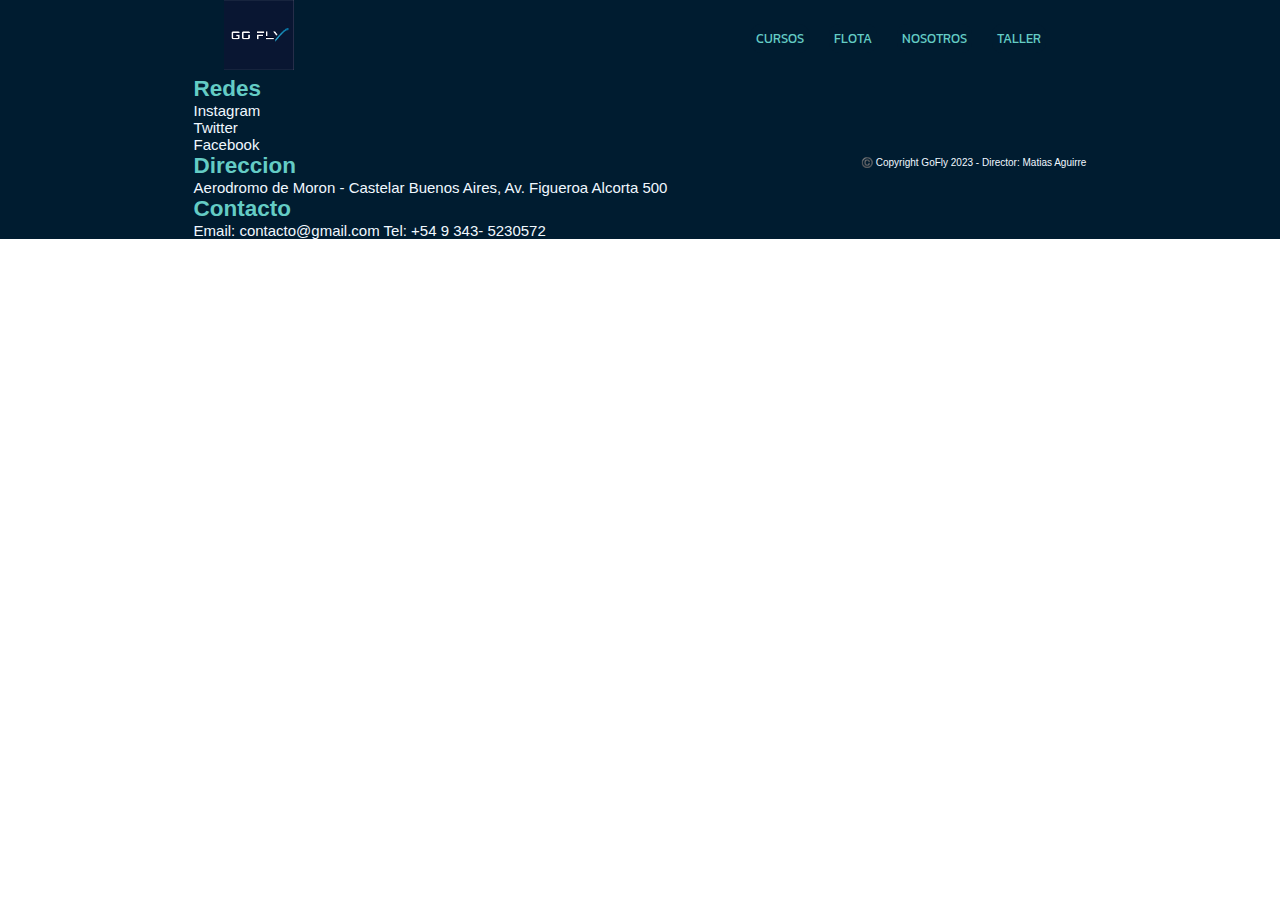
<file: pages/taller.html>
<!DOCTYPE html>
<html lang="en">
<head>
    <meta charset="UTF-8">
    <meta name="viewport" content="width=device-width, initial-scale=1.0">
    <link href="https://cdn.jsdelivr.net/npm/bootstrap@5.3.0/dist/css/bootstrap.min.css" rel="stylesheet" integrity="sha384-9ndCyUaIbzAi2FUVXJi0CjmCapSmO7SnpJef0486qhLnuZ2cdeRhO02iuK6FUUVM" crossorigin="anonymous">
    <link rel="shortcut icon" href="[data-uri]" type="image/x-icon">
    <link rel="stylesheet" href="../css/style.css">
    <title>Taller</title>
</head>
<body>
    <header class="header">
        <a href="../index.html">
            <img width="70px" src="[data-uri]" alt="logo">
        </a>
        <nav>
            <ul>
                <li><a class="hov" href="./cursos.html">Cursos</a></li>
                <li><a class="hov" href="./flota.html">Flota</a></li>
                <li><a class="hov" href="./nosotros.html">Nosotros</a></li>
                <li><a class="hov" href="./taller.html">Taller</a></li>
            </ul>
        </nav>
    </header>
    <footer class="footer">
        <div class="container text-center">
            <div class="row align-items-start">
              <div class="col">
                <h2>Redes</h2>
                <a href="#">Instagram</a>
                <a href="#">Twitter</a>
                <a href="#">Facebook</a>
              </div>
              <div class="col">
                <h2>Direccion</h2>
                Aerodromo de Moron - Castelar Buenos Aires, Av. Figueroa Alcorta 500
              </div>
              <div class="col">
                <h2>Contacto</h2>
                Email: contacto@gmail.com 
                Tel: +54 9 343- 5230572
              </div>
            </div>
          </div>
          <p>©️ Copyright GoFly 2023 - Director: Matias Aguirre</p>
    </footer>
    <script src="https://cdn.jsdelivr.net/npm/bootstrap@5.3.0/dist/js/bootstrap.bundle.min.js" integrity="sha384-geWF76RCwLtnZ8qwWowPQNguL3RmwHVBC9FhGdlKrxdiJJigb/j/68SIy3Te4Bkz" crossorigin="anonymous"></script>
</body>
</html>
</file>
<file: css/style.css>
@import url('https://fonts.googleapis.com/css2?family=Kanit&display=swap');
*{
    margin: 0;
    padding: 0;
    font-family: sans-serif;
}
/* ----HEADER---- */
.header{
    background-color: #001C30;
    display: flex;
    justify-content: space-around;
    align-items: center;
}
.header ul{
    list-style-type: none;
    text-transform: uppercase;
    margin: auto;
    display: flex;
    flex-direction: row;

}
.header li{
    font-size: 13px;
    padding: 5px;
    margin: 10px;
    background-color: #001C30;
    border-radius: 10px;
}
.header a{
    color: #64CCC5;
    font-family: 'Kanit', sans-serif;
    text-decoration: none
}
.hov:hover{
    background-color: #001C30;
    padding: 2px;
    font-weight: bold;
    text-decoration: none;
}
/* ----MAIN---- */
.main{
    background-color: #EEE3CB;
    background-image: url(https://i.pinimg.com/originals/6b/7f/d7/6b7fd734728e55e229cb06b79d12dd27.jpg);
    background-position: center;
    background-repeat: no-repeat;
    background-size: cover;
    display: flex;
    flex-direction: row;
    flex-wrap: wrap;
}
.main .container{
    display: flex;
    flex-direction: row;
    flex-wrap: wrap;
}
.main h1{
    color:#d0e6ed;
    font-size: 50px;
    margin: 5px;
    text-align: center;
    font-family: 'Kanit', sans-serif;
}
.main .tag{
    margin: 10px;
    text-decoration: none
}
.main small{
    background-color: #001C30;
    padding: 4px 10px;
    font-size: 15px;
    border-radius: 5px;
    color: aliceblue;
}
small:hover{
    background-color: #EEE3CB;
    color: #001C30;
    font-weight: normal;
    text-decoration: none;
}
.seccion div{
    display: flex;
    flex-direction: column;
    align-items: center;
}
.form{
    background-color: #001C30;
    color: aliceblue;
    margin: 5px 70px;
    padding: 10px;
}
input{
    padding: 5px;
    margin: 5px;
    border-radius: 15px;
}
.alum div{
    background-color: #001C30;
    margin: 3px;
    padding: 5px;
    color: #EEE3CB;
    text-transform: uppercase;
    border-radius: 10px;
}
.horas div{
    background-color: #001C30;
    margin: 3px;
    padding: 5px;
    color: #EEE3CB;
    text-transform: uppercase;
    border-radius: 10px;
}
.fly{
    margin: 15px;
    padding: 10px;
}
.sec-img{
    display: flex;
    flex-direction: row;
    flex-wrap: wrap;
}
.go h2{
    color: #001C30;
    padding: 5px;
    text-align: center;
    font-size: 30px;
    font-family: 'Kanit', sans-serif;
}
.go p{
    color: aliceblue;
    text-align: start;
    padding: 15px 0;
    font-size: 25px;
    font-family: 'Kanit', sans-serif;
}
.go ul{
    list-style-type: none;
    text-transform: uppercase;  
}
.go li{
    color: #64CCC5;
    font-family: 'Kanit', sans-serif;
    font-size: 20px;
    padding: 10px;
}
/* MAIN CURSOS */
.cursos{
    display: flex;
    flex-direction: column;
    align-items: center;
}
.card{
    margin: 25px;
}
.card h5{
    font-family: 'Kanit', sans-serif;
    font-size: 25px;
    color: #428c87;
}
.card p{
    font-family: 'Kanit', sans-serif;
}
/* -----MAIN FLOTA----- */
.flota h2{
    margin: 0 10px;
    padding: 15px 0;
    font-family: 'Kanit', sans-serif;
    font-size: 30px;
    color: #336461;
}
.flota h3{
    margin: 0 20px;
    padding: 10px 0;
    font-family: 'Kanit', sans-serif;
    font-size: 20px;
}
table h5{
    margin: 20px;
}
.sec-flota{
    display: flex;
    flex-direction: row;
    flex-wrap: wrap;
}
.tabla{
    display: flex;
    flex-direction: row;
    flex-wrap: wrap;
    justify-content: center;
}
.tabla2{
    display: flex;
    flex-direction: row;
    flex-wrap: wrap;
    justify-content: center;
}
.tabla3{
    display: flex;
    flex-direction: row;
    flex-wrap: wrap;
    justify-content: center;
}
.tabla4{
    display: flex;
    flex-direction: row;
    flex-wrap: wrap;
    justify-content: center;
}
/* -----FOOTER----- */
.footer{
        background-color: #001C30;
        display: flex;
        flex-direction: row;
        flex-wrap: wrap;
        align-items: center;
        justify-content: space-evenly;
}
.col{
    color: aliceblue;
    font-size: 15px;
}
.col h2{
    color: #64CCC5;
}
.col a{
    text-decoration: none;
    color: aliceblue;
}
.footer p{
    color: aliceblue;
    font-size: 10px;
    padding: 10px 0 0 0;
}

@media (min-width: 426px){
    .main .container{
        flex-direction: column;
        align-items: center;
    }
    .sec-img{
        flex-direction: column;
        align-items: center;
    }
    .col{
        display: flex;
        flex-direction: column;
    }
    .cursos{
        flex-direction: row;
        flex-wrap: wrap;
        justify-content: center;
    }
    .card{
        width: 300px;
    }
    .sec-flota{
        flex-direction: column;
        align-items: center;
    }
    .tabla{
        flex-direction: column;
        flex-wrap: wrap;
        align-items: center;
    }
    .tabla2{
        flex-direction: column;
        flex-wrap: wrap;
        align-items: center;
    }
    .tabla3{
        flex-direction: column;
        flex-wrap: wrap;
        align-items: center;
    }
    .tabla4{
        flex-direction: column;
        flex-wrap: wrap;
        align-items: center;
    }

}

@media (min-width: 769px){
    .seccion{
        display: grid;
        grid-template-rows: 1fr 1fr;
        grid-template-areas:
        "form form"
        "alum horas";
        align-items: center;
    }
    .form{
        margin: auto;
        grid-area: form;
    }
    .alum{
        grid-area: alum;
        margin: 0 15px 0 0;
    }
    .horas{
        grid-area: horas;
        margin: 0 0 0 15px;
    }
    .cursos{
        flex-direction: row;
        flex-wrap: wrap;
        justify-content: center;
    }
    .card{
        width: 250px;
    }
}

@media (min-width: 1025px){
    .main img{
        height: 300px;
    }
    .sec-img{
        display: grid;
        grid-template-columns: 1fr 1fr;
        grid-template-areas:
        "parrafo imagen"
        "lista imagen";
    }
    .go p{
        grid-area: parrafo;
    }
    .sec-img{
        grid-area: imagen;
    }
    .go ul{
        grid-area: lista;
    }
    .go{
        display: flex;
        flex-direction: column;
        align-items: center;
    }
    .sec-img img{
        margin: auto;
    }
    .cursos{
        flex-direction: row;
        align-items: center;
        flex-wrap: wrap;
        justify-content: center;
    }
    .cursos .card{
        width: 350px;
    }
    .sec-flota{
        flex-direction: row;
        flex-wrap: wrap;
        justify-content: space-around;
    }
    .flota{
        display: flex;
        flex-direction: row;
        flex-wrap: wrap;
        justify-content: center
    }
    .tabla{
        width: 500px;
    }
    .tabla2{
         width: 500px;
    }
    .tabla3{
        width: 500px;
    }
    .tabla4{
        width: 500px;
    }
}
@media (min-width: 1441px){
    .footer{
        flex-direction: column;
    }
    .cursos{
        width: 1550px;
        margin: auto;
    }
    .flota{
        flex-direction: column;
        flex-wrap: wrap;
        align-items: center;
    }
    .tabla{
        margin: 0 100px 0 0;
        width: 900px;
    }
    .tabla2{
         margin: 0 0 0 100px;
         width: 900px;
    }
    .tabla3{
        margin: 0 100px;
        width: 900px;
    }
    .tabla4{
        margin: 0 0 0 100px;
        width: 900px;
    }
    .sec-flota img{
        width: 800px;
    }
}
</file>
